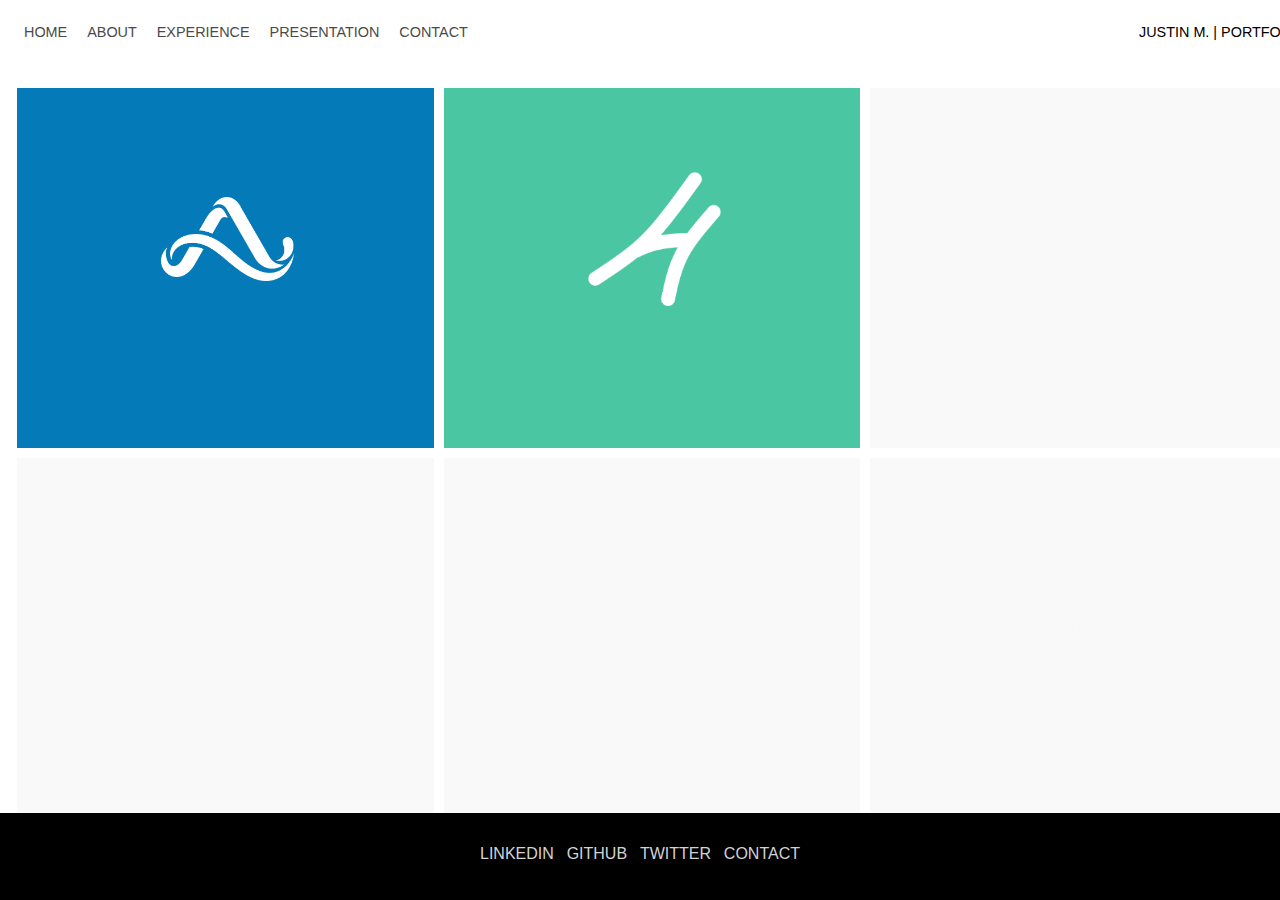
<file: index.html>
<!DOCTYPE html>
<html>

<head>
	<meta charset="utf-8" />
	<title>Justin's Portfolio</title>
	<link rel="stylesheet" type="text/css" href="styles.css">
</head>

<body>
	<div class="container">
		<div class="nav-wrapper">
			<div class="left-side">
				<div class="nav-link-wrapper">
					<a href="index.html">Home</a>
				</div>
				<div class="nav-link-wrapper">
					<a href="about.html">About</a>
				</div>
				<div class="nav-link-wrapper">
					<a href="experience.html">Experience</a>
				</div>
				<div class="nav-link-wrapper">
					<a href="presentation.html">Presentation</a>
				</div>				
				<div class="nav-link-wrapper">
					<a href="contact.html">Contact</a>
				</div>				
			</div>

			<div class="right-side"> 
				<div>Justin M. | Portfolio</div>
			</div>
		</div>


	<div class="content-wrapper">
		<div class="portfolio-items-wrapper">

			<div class="portfolio-item-wrapper">
				<div class="portfolio-img-background" style="background-image:url(images/affinity-background-blue.png)"></div>
				<div class="img-text-wrapper"> 
					<div class="portfolio-logo-wrapper">
						<img src="images/affinity-logo-white.png" href>
					</div>
					<div class="subtitle">A small company that solved problems in the Minecraft space.</div>
				</div>
			</div>

			<div class="portfolio-item-wrapper">
				<div class="portfolio-img-background" style="background-image:url(images/healthy-habits-background.png)"></div>
				<div class="img-text-wrapper"> 
					<div class="portfolio-logo-wrapper">
						<img src="images/healthy-habits-logo.png">
					</div>
					<div class="subtitle">Cultivate a healthier and happier life, one habit at a time.</div>
				</div>
			</div>

			<div class="portfolio-item-wrapper">
				<div class="portfolio-img-background" style="background-image:url(images/empty-background.png)"></div>
				<div class="img-text-wrapper"> 
					<div class="portfolio-logo-wrapper">
						<img src="images/empty-logo.png">
					</div>
					<div class="subtitle">Placeholder!</div>
				</div>
			</div>

			<div class="portfolio-item-wrapper">
				<div class="portfolio-img-background" style="background-image:url(images/empty-background.png)"></div>
				<div class="img-text-wrapper"> 
					<div class="portfolio-logo-wrapper">
						<img src="images/empty-logo.png">
					</div>
					<div class="subtitle">Placeholder!</div>
				</div>
			</div>

			<div class="portfolio-item-wrapper">
				<div class="portfolio-img-background" style="background-image:url(images/empty-background.png)"></div>
				<div class="img-text-wrapper"> 
					<div class="portfolio-logo-wrapper">
						<img src="images/empty-logo.png">
					</div>
					<div class="subtitle">Placeholder!</div>
				</div>
			</div>

			<div class="portfolio-item-wrapper">
				<div class="portfolio-img-background" style="background-image:url(images/empty-background.png)"></div>
				<div class="img-text-wrapper"> 
					<div class="portfolio-logo-wrapper">
						<img src="images/empty-logo.png">
					</div>
					<div class="subtitle">Placeholder!</div>
				</div>
			</div>		
		</div>
	</div>
	</div>
	</div>


</body>

<footer>	
	<div id="footer">
	<div class="footer-links">
				<div class="footer-link-wrapper">
					<a href="https://www.linkedin.com/in/justin-mitchell-485557184/">LinkedIn</a>
				</div>
				<div class="footer-link-wrapper">
					<a href="https://github.com/Jamm95">Github</a>
				</div>
				<div class="footer-link-wrapper">
					<a href="https://twitter.com/jamm_affinity">Twitter</a>
				</div>
				<div class="footer-link-wrapper">
					<a href="mailto:contact@justin.mtech">Contact</a>
				</div>
	</div>
	</div>
	</div>
</footer>

<script>
	
	const portfolioItems = document.querySelectorAll('.portfolio-item-wrapper');

	portfolioItems.forEach(portfolioItem => {
		portfolioItem.addEventListener('mouseover', () => {
			portfolioItem.childNodes[1].classList.add('img-darken');
		})

				portfolioItem.addEventListener('mouseout', () => {
			portfolioItem.childNodes[1].classList.remove('img-darken');
		})
	})
	

</script>

</html>
</file>
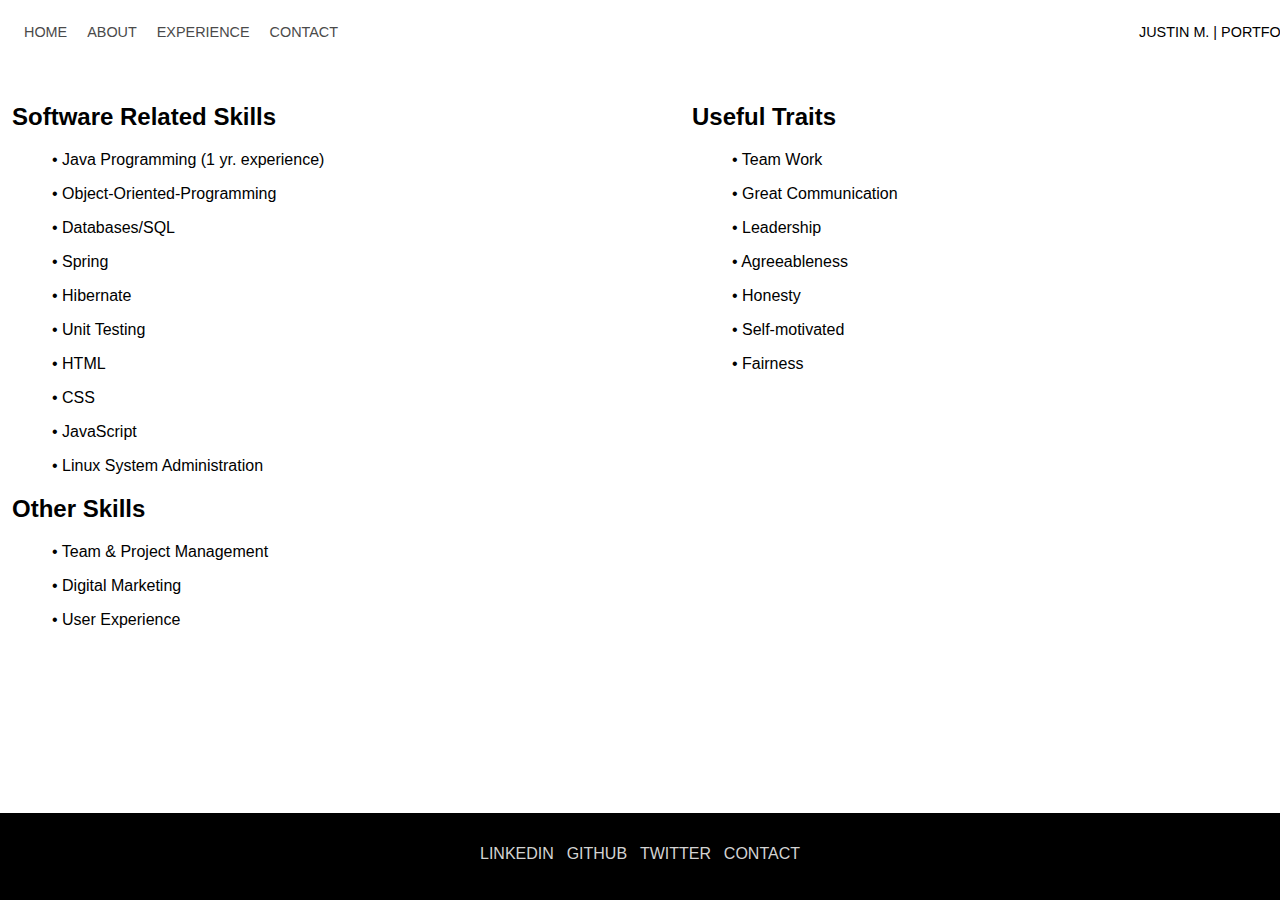
<file: about.html>
<!DOCTYPE html>
<html>

<head>
	<meta charset="utf-8" />
	<title>About Justin</title>
	<link rel="stylesheet" type="text/css" href="styles.css">
</head>

<body>
	<div class="container">
		<div class="nav-wrapper">
			<div class="left-side">
				<div class="nav-link-wrapper">
					<a href="index.html">Home</a>
				</div>
				<div class="nav-link-wrapper">
					<a href="about.html">About</a>
				</div>
				<div class="nav-link-wrapper">
					<a href="experience.html">Experience</a>
				</div>
				<div class="nav-link-wrapper">
					<a href="contact.html">Contact</a>
				</div>
			</div>

			<div class="right-side"> 
				<div>Justin M. | Portfolio</div>
			</div>
		</div>

	<div class="content-wrapper">
	
		<div class="left-side-wrapper">
			<div class="left-side-content">
				<div class="left-side-img">
				</div>
				<div class="left-side-content">
					<h2>Software Related Skills</h2>
						<ul>
							<p>• Java Programming (1 yr. experience)</p>
							<p>• Object-Oriented-Programming</p>
							<p>• Databases/SQL</p>
							<p>• Spring</p>
							<p>• Hibernate</p>
							<p>• Unit Testing</p>
							<p>• HTML</p>
							<p>• CSS</p>
							<p>• JavaScript</p>
							<p>• Linux System Administration</p>
						</ul>
					<h2>Other Skills</h2>
						<ul>
							<p>• Team & Project Management</p>
							<p>• Digital Marketing</p>
							<p>• User Experience</p>
						</ul>
				</div>
			</div>
		</div>

		<div class="right-side-wrapper">
			<div class="right-side-content">
				<h2>Useful Traits</h2>
					<ul>
						<p>• Team Work</p>							
						<p>• Great Communication</p>
						<p>• Leadership</p>
						<p>• Agreeableness</p>
						<p>• Honesty</p>
						<p>• Self-motivated</p>
						<p>• Fairness</p>
					</ul>
																								
			</div>
		</div>
	</div>


	
	
	<div id="footer">
	<div class="footer-links">
				<div class="footer-link-wrapper">
					<a href="https://www.linkedin.com/in/justin-mitchell-485557184/">LinkedIn</a>
				</div>
				<div class="footer-link-wrapper">
					<a href="https://github.com/Jamm95">Github</a>
				</div>
				<div class="footer-link-wrapper">
					<a href="https://twitter.com/jamm_affinity">Twitter</a>
				</div>
				<div class="footer-link-wrapper">
					<a href="mailto:contact@justinm.tech">Contact</a>
				</div>
	</div>
	</div>
	</div>

</div>

</body>

<script>
</script>

</html>
</file>
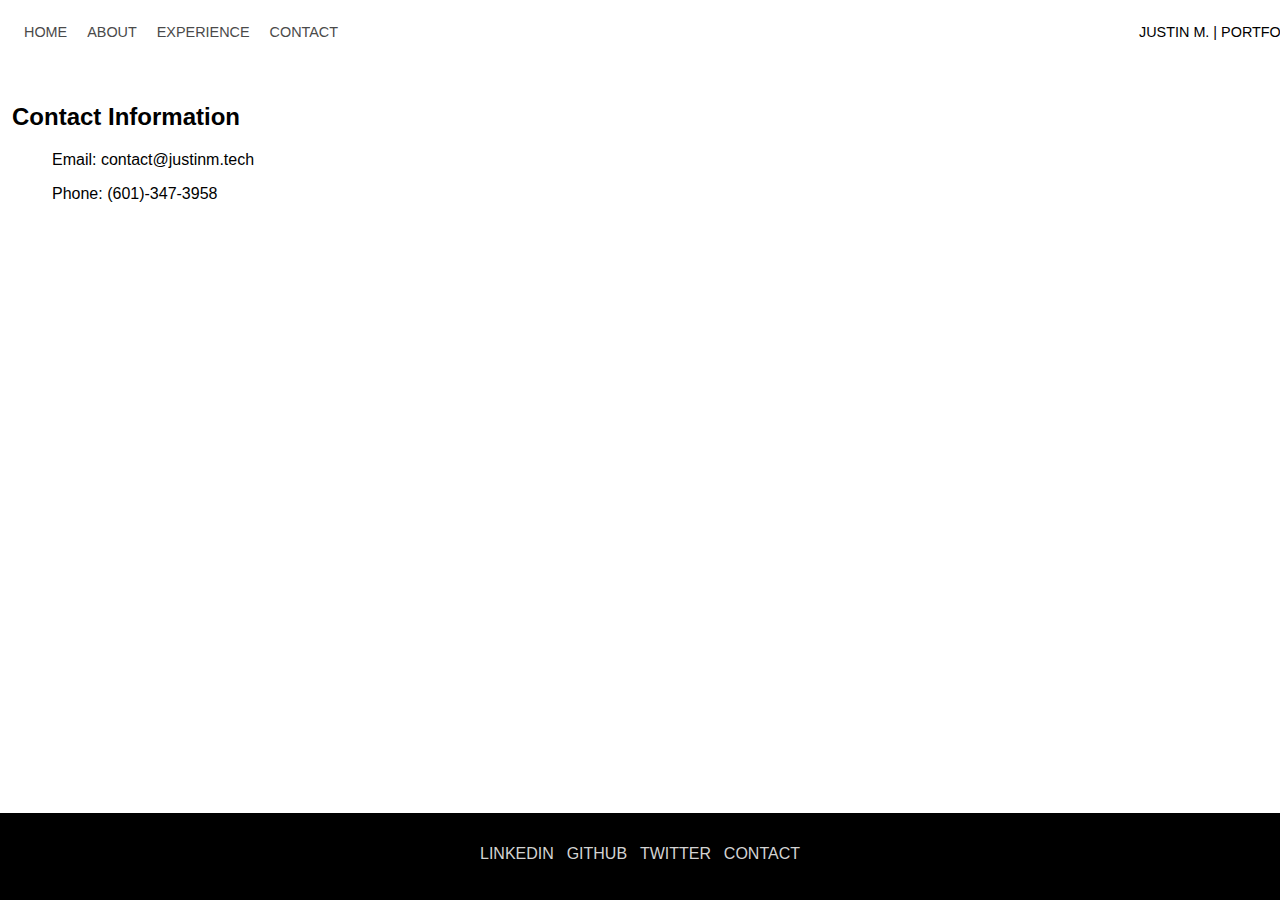
<file: contact.html>
<!DOCTYPE html>
<html>

<head>
	<meta charset="utf-8" />
	<title>Contact Justin</title>
	<link rel="stylesheet" type="text/css" href="styles.css">
</head>

<body>
	<div class="container">
		<div class="nav-wrapper">
			<div class="left-side">
				<div class="nav-link-wrapper">
					<a href="index.html">Home</a>
				</div>
				<div class="nav-link-wrapper">
					<a href="about.html">About</a>
				</div>
				<div class="nav-link-wrapper">
					<a href="experience.html">Experience</a>
				</div>
				<div class="nav-link-wrapper">
					<a href="contact.html">Contact</a>
				</div>
			</div>

			<div class="right-side"> 
				<div>Justin M. | Portfolio</div>
			</div>
		</div>

	<div class="content-wrapper">
	
		<div class="left-side-wrapper">
			<div class="left-side-content">
				<div class="left-side-img">
				</div>
				<div class="left-side-content">
					<h2>Contact Information</h2>
						<ul>
							<p>Email: contact@justinm.tech</p>
							<p>Phone: (601)-347-3958</p>
						</ul>
						</div>
	</div>


	</div>
	</div>
	</div>


</body>

	<div id="footer">
	<div class="footer-links">
				<div class="footer-link-wrapper">
					<a href="https://www.linkedin.com/in/justin-mitchell-485557184/">LinkedIn</a>
				</div>
				<div class="footer-link-wrapper">
					<a href="https://github.com/Jamm95">Github</a>
				</div>
				<div class="footer-link-wrapper">
					<a href="https://twitter.com/jamm_affinity">Twitter</a>
				</div>
				<div class="footer-link-wrapper">
					<a href="mailto:contact@justinm.tech">Contact</a>
				</div>
	</div>
	</div>

	<script>
	</script>

</html>
</file>
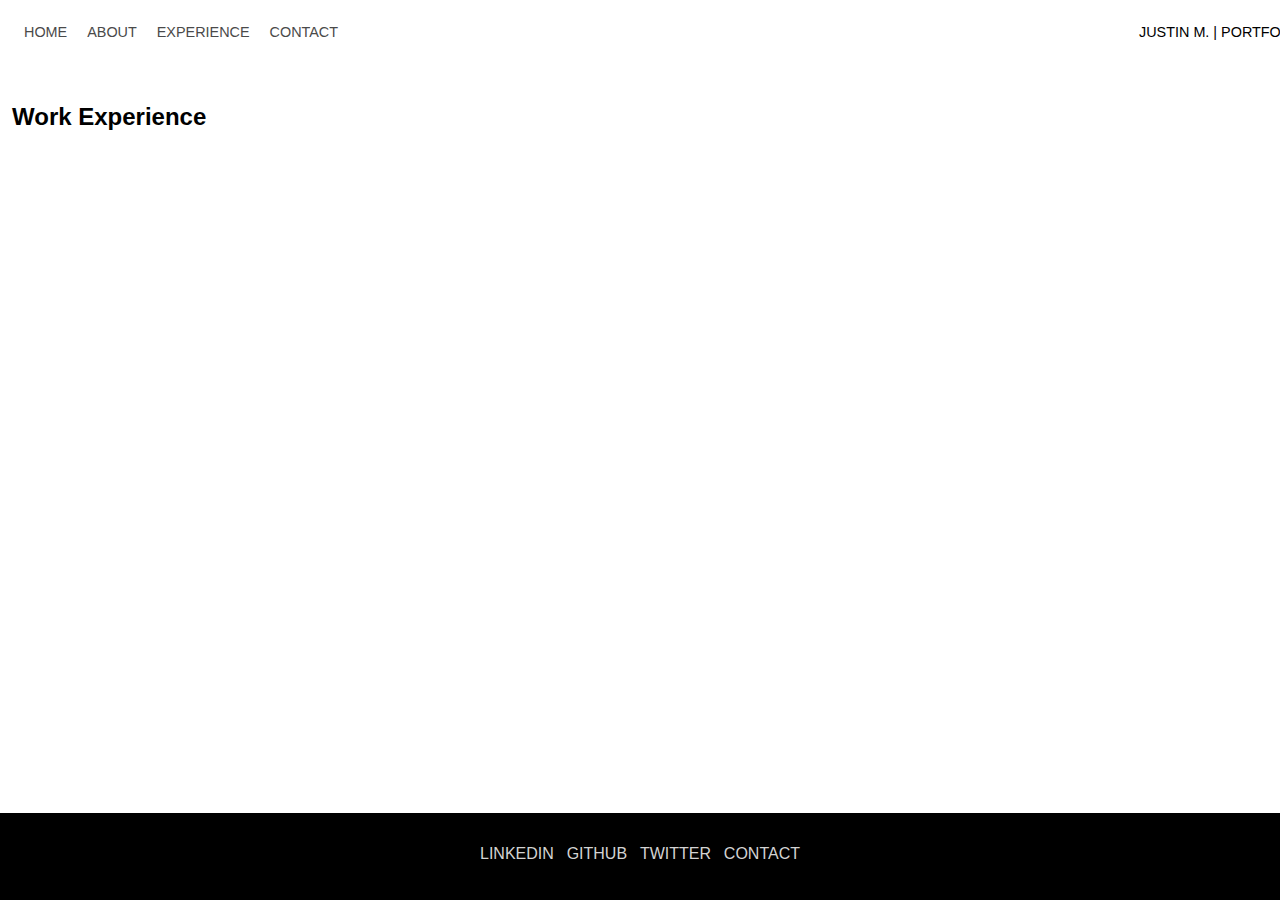
<file: experience.html>
<!DOCTYPE html>
<html>

<head>
	<meta charset="utf-8" />
	<title>Contact Justin</title>
	<link rel="stylesheet" type="text/css" href="styles.css">
</head>

<body>
	<div class="container">
		<div class="nav-wrapper">
			<div class="left-side">
				<div class="nav-link-wrapper">
					<a href="index.html">Home</a>
				</div>
				<div class="nav-link-wrapper">
					<a href="about.html">About</a>
				</div>
				<div class="nav-link-wrapper">
					<a href="experience.html">Experience</a>
				</div>
				<div class="nav-link-wrapper">
					<a href="contact.html">Contact</a>
				</div>
			</div>

			<div class="right-side"> 
				<div>Justin M. | Portfolio</div>
			</div>
		</div>

	<div class="content-wrapper">
	
		<div class="left-side-wrapper">
			<div class="left-side-content">
				<div class="left-side-img">
				</div>
				<div class="left-side-content">
					<h2>Work Experience</h2>

						</div>
	</div>


	</div>
	</div>
	</div>


</body>

<footer>
	<div id="footer">
	<div class="footer-links">
				<div class="footer-link-wrapper">
					<a href="https://www.linkedin.com/in/justin-mitchell-485557184/">LinkedIn</a>
				</div>
				<div class="footer-link-wrapper">
					<a href="https://github.com/Jamm95">Github</a>
				</div>
				<div class="footer-link-wrapper">
					<a href="https://twitter.com/jamm_affinity">Twitter</a>
				</div>
				<div class="footer-link-wrapper">
					<a href="mailto:contact@justinm.tech">Contact</a>
				</div>
	</div>
	</div>
</footer>

<script>
	
</script>

</html>
</file>
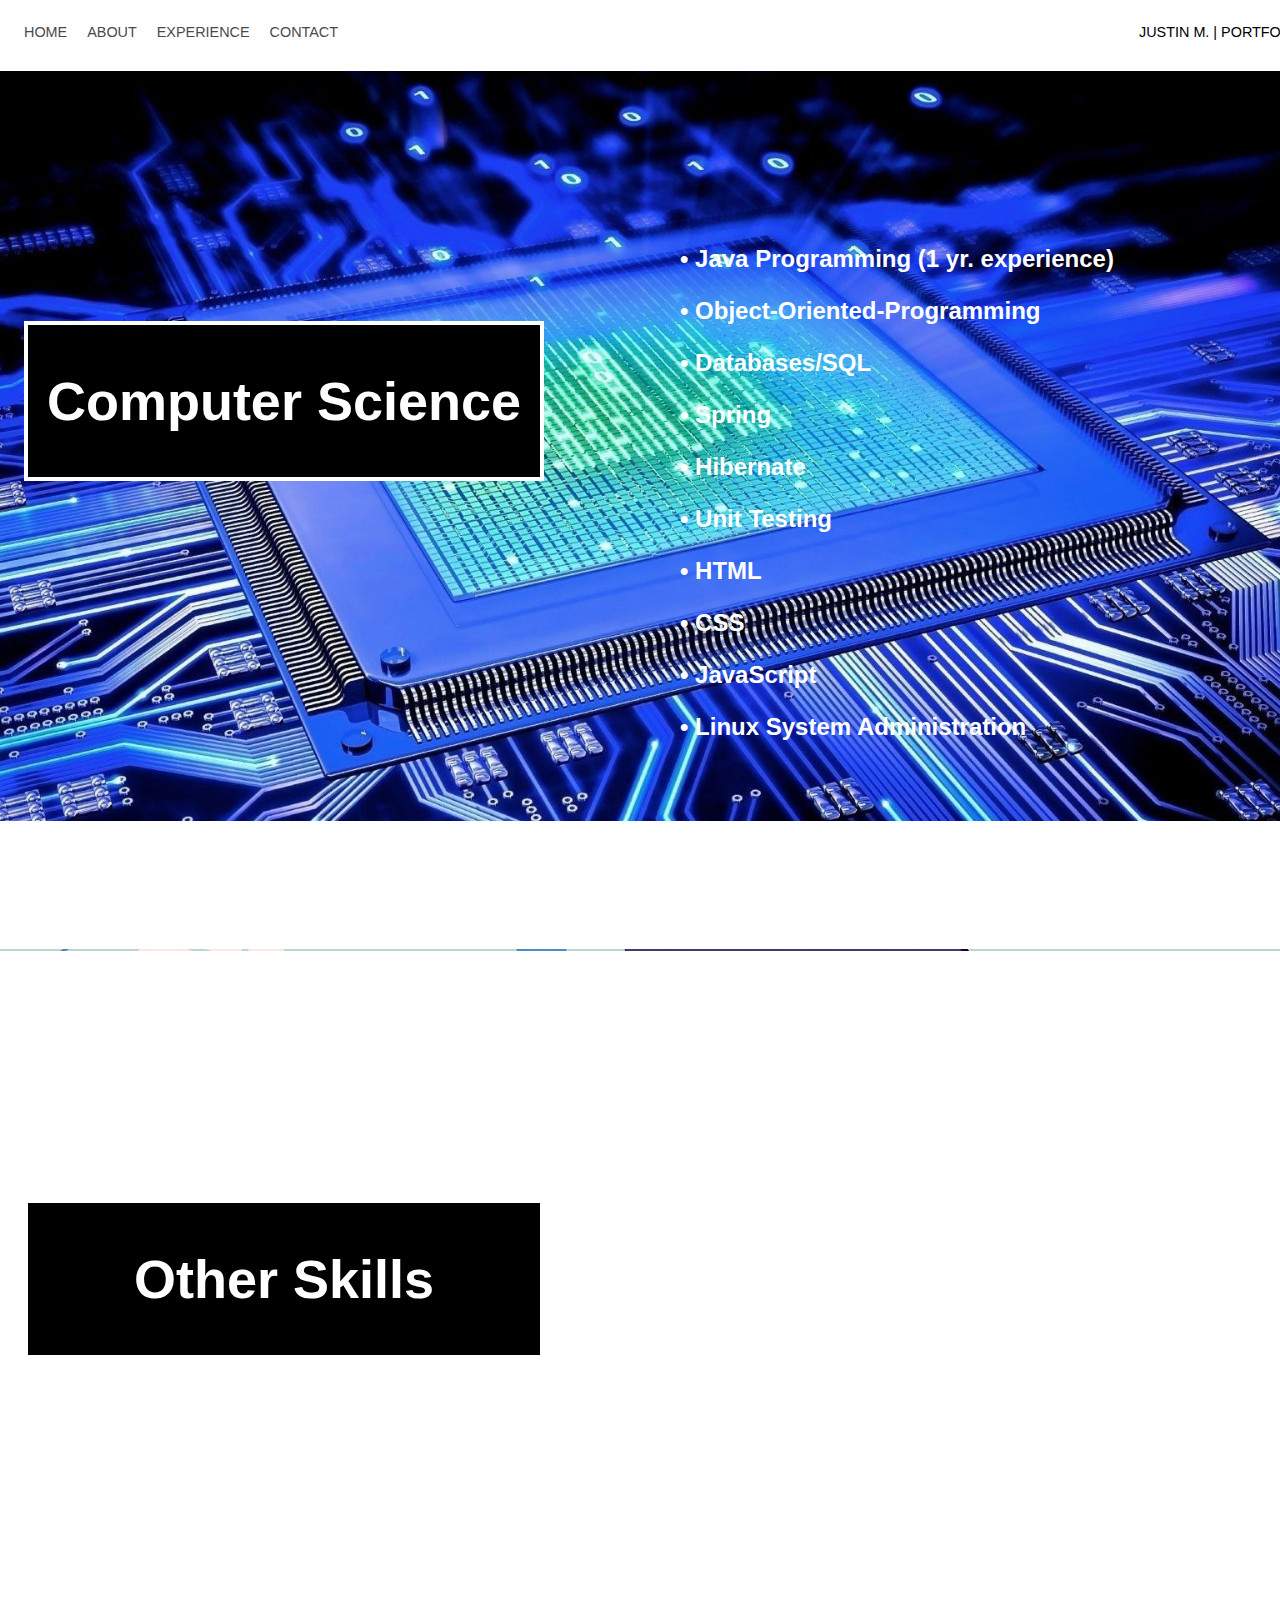
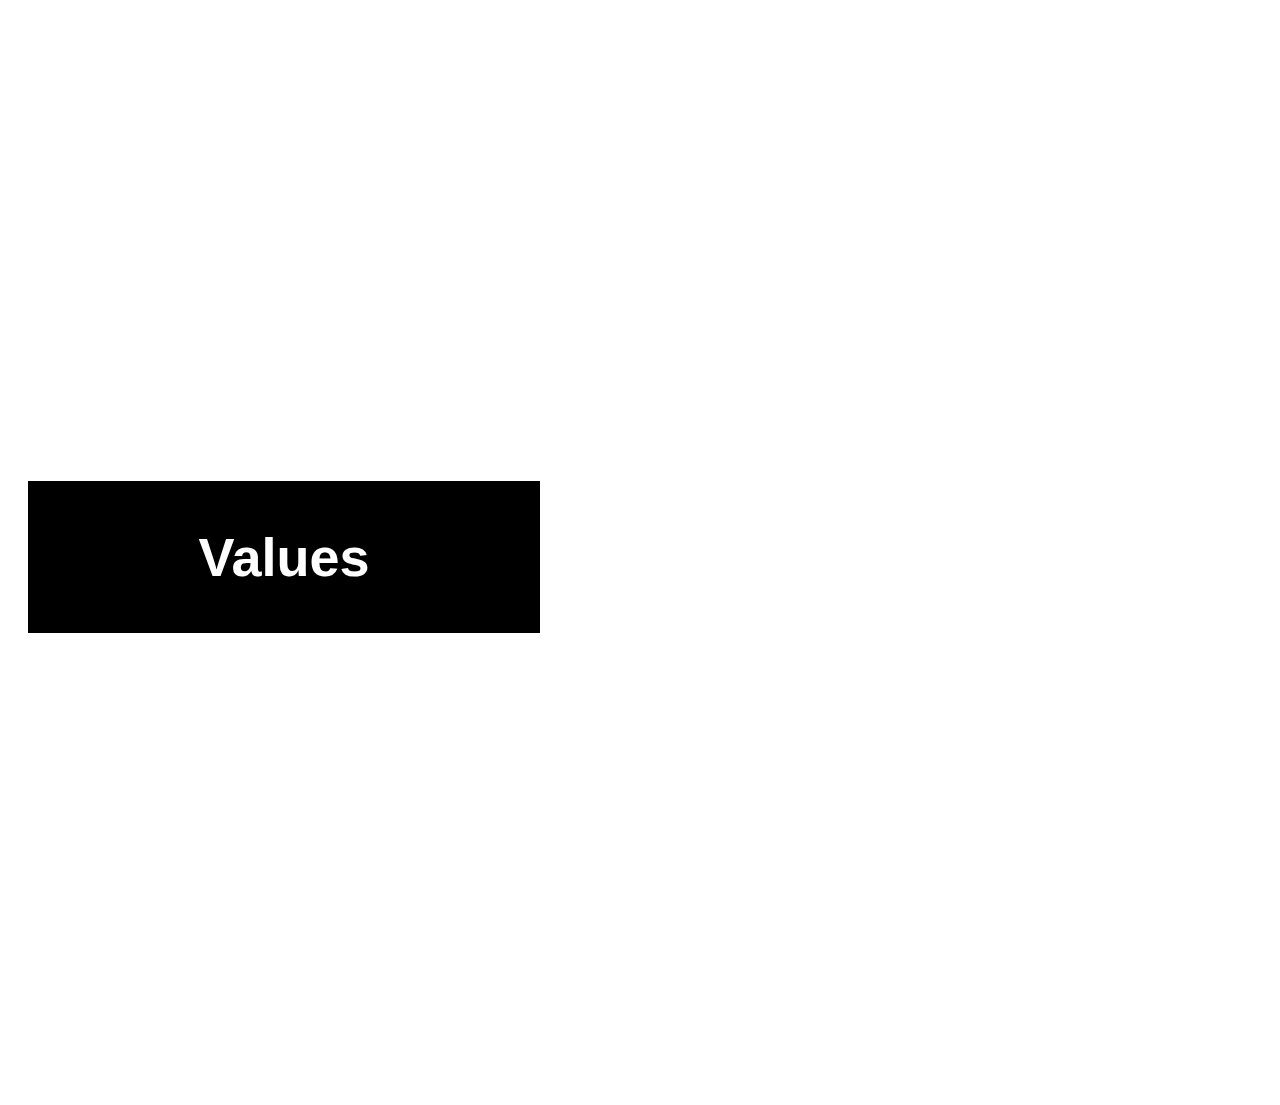
<file: presentation.html>
<!DOCTYPE html>
<html>

<head>
	<meta charset="utf-8" />
	<title>About Justin</title>
	<link rel="stylesheet" type="text/css" href="styles.css">
</head>

<body>
		<div class="nav-wrapper">
			<div class="left-side">
				<div class="nav-link-wrapper">
					<a href="index.html">Home</a>
				</div>
				<div class="nav-link-wrapper">
					<a href="about.html">About</a>
				</div>
				<div class="nav-link-wrapper">
					<a href="experience.html">Experience</a>
				</div>
				<div class="nav-link-wrapper">
					<a href="contact.html">Contact</a>
				</div>
			</div>

			<div class="right-side"> 
				<div>Justin M. | Portfolio</div>
			</div>
		</div>
	
		<div class="section-wrapper">
		<div class="section-content-wrapper">		
			<div class="section-img-background" style="background-image:url(images/technology.jpg)"></div>
				<div class="section-header">
					<h2>Computer Science</h2>	
				</div>
				<div class="section-content">
					<ul>
						<p>• Java Programming (1 yr. experience)</p>
						<p>• Object-Oriented-Programming</p>
						<p>• Databases/SQL</p>
						<p>• Spring</p>
						<p>• Hibernate</p>
						<p>• Unit Testing</p>
						<p>• HTML</p>
						<p>• CSS</p>
						<p>• JavaScript</p>
						<p>• Linux System Administration</p>
					</ul>	
					</div>		
		</div>

		<div class="section-content-wrapper">		
			<div class="section-img-background" style="background-image:url(images/skills.jpg)"></div>
				<div class="section-header">
					<h2>Other Skills</h2>	
				</div>
				<div class="section-content">
					<ul>
						<p>• Java Programming (1 yr. experience)</p>
						<p>• Object-Oriented-Programming</p>
						<p>• Databases/SQL</p>
						<p>• Spring</p>
						<p>• Hibernate</p>
						<p>• Unit Testing</p>
						<p>• HTML</p>
						<p>• CSS</p>
						<p>• JavaScript</p>
						<p>• Linux System Administration</p>
					</ul>	
					</div>		
		</div>

		<div class="section-content-wrapper">		
			<div class="section-img-background" style="background-image:url(images/ethics2.png)"></div>
				<div class="section-header">
					<h2>Values</h2>	
				</div>
				<div class="section-content">
					<ul>
						<p>• Java Programming (1 yr. experience)</p>
						<p>• Object-Oriented-Programming</p>
						<p>• Databases/SQL</p>
						<p>• Spring</p>
						<p>• Hibernate</p>
						<p>• Unit Testing</p>
						<p>• HTML</p>
						<p>• CSS</p>
						<p>• JavaScript</p>
						<p>• Linux System Administration</p>
					</ul>	
					</div>		
		</div>	
		</div>			
</body>

<script>
	
	const sections = document.querySelectorAll('.section-content-wrapper');

	sections.forEach(section => {
		section.addEventListener('mouseover', () => {
			section.childNodes[1].classList.add('img-darken');
		})

				section.addEventListener('mouseout', () => {
			section.childNodes[1].classList.remove('img-darken');
		})
	})
	

</script>

</html>
</file>
<file: styles.css>
/*Master styles*/

body {
	margin: 0px;
	font-family: arial;
}



/*Nav styles*/
.nav-wrapper {
	display: flex;
	justify-content: space-between;
	padding: 24px;
	width: 100%;
}

.left-side {
	display: flex;
}

.nav-wrapper > .left-side > div {
	margin-right: 20px;
	font-size: 0.9em;
	text-transform: uppercase;
	}

.nav-wrapper > .right-side > div {
	font-size: 0.9em;
	text-transform: uppercase;
}


.nav-link-wrapper {
	height: 22px;
	border-bottom: 1px solid transparent;
	transition: border-bottom 0.2s;
}

.nav-link-wrapper a {
	color: #4a4a4a;
	text-decoration: none;
	transition: color 0.2s;
}

.nav-link-wrapper:hover {
	border-bottom: 1px solid black;
}

.nav-link-wrapper a:hover {
	color: black;
}

/*Portfolio styles*/

.portfolio-items-wrapper {
	display: grid;
	grid-template-columns: 1fr 1fr 1fr;
	padding: 12px;
	width: 100%;
}

.portfolio-item-wrapper {

}

.portfolio-item-wrapper {
	position: relative;
	padding: 5px;
}

.portfolio-img-background {
	height: 360px;
	width: 100%;
	background-size: cover;
	background-position: center;
	background-repeat: no-repeat;
}

.portfolio-logo-wrapper img {
	width: 60%;
}

.img-text-wrapper {
	position: absolute;
	top: 0px;
	display: flex;
	flex-direction: column;
	justify-content: center;
	align-items: center;
	height: 100%;
	text-align: center;
	padding-left: 100px;
	padding-right: 100px;
}

.img-text-wrapper .subtitle {
	transition: 0.5s;
	color: transparent;
	font-weight: 600;
}

.img-text-wrapper:hover .subtitle {
	font-weight: 600;
	color: white;
}

.img-darken {
	transition: 0.5s;
	filter: brightness(10%);
}

.footer-links {
	display: flex;
	margin-left: auto;
	margin-right: auto;
	width: 25%;
	justify-content: space-between;
	color: white;
}

.footer-link-wrapper {
	height: 22px;
	border-bottom: 1px solid transparent;
	transition: border-bottom 0.2s;
}

.footer-link-wrapper a {
	color: lightgray;
	text-decoration: none;
	transition: color 0.2s;
}

.footer-link-wrapper:hover {
	border-bottom: 1px solid white;
}

.footer-link-wrapper a:hover {
	color: white;
}


.left-side-wrapper {
	float: left;
	width: 45%;
	padding: 12px;
}

.right-side-wrapper {
	float: right;
	width: 45%;
	padding: 12px;
}

.left-side-img img {
	width: 25%;
	align-items: center;
}

#footer {
	display: flex;
	position: fixed;
	padding-top: 32px;
	padding-bottom: 32px;
	background-color: black;
	align-items: center;
	text-align: center;
	text-transform: uppercase;
	width: 100%;
	bottom: 0;          
}

.section-wrapper {

}

.section-content-wrapper {
	position: relative;
	color: white;
	margin-bottom: 128px;
	height: 750px;	
	width: 100%;
}

.section-header {
	position: absolute;
	margin-left: 24px;
	top: 250px;
	font-size: 36px;
	width: 40%;
	float: left;
	background-color: black;
	border: 4px solid white;
	text-align: center;
}

.section-content {
	font-size: 24px;
	font-weight: 600;
	margin-top: auto;
	margin-bottom: auto;
	top: 150px;
	width: 50%;
	position: relative;
	float: right;
}

.section-img-background {
	position: absolute;
	height: 750px;
	width: 100%;
	background-size: cover;
	background-position: center;
	background-repeat: no-repeat;
	background-attachment: fixed;
}
</file>
